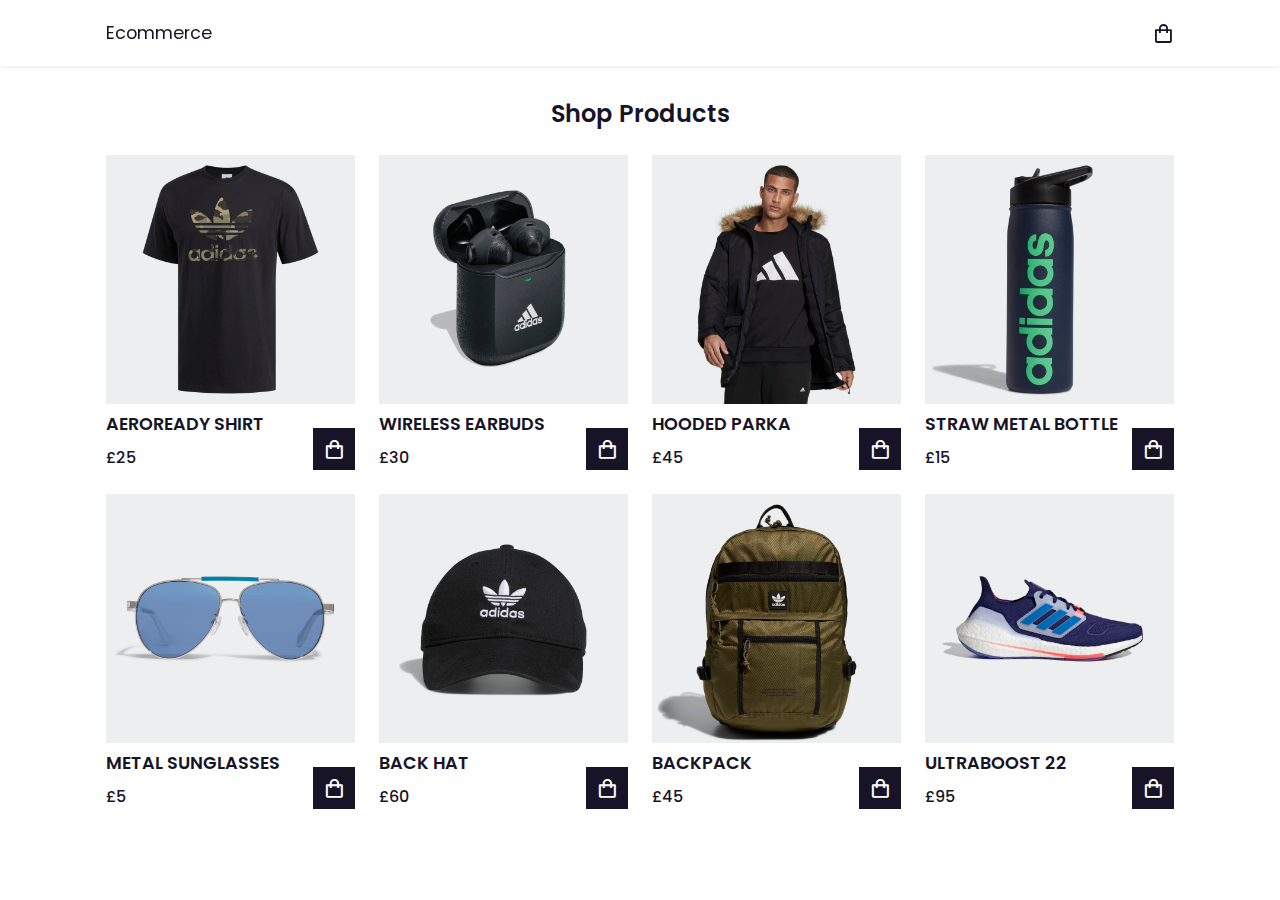
<file: src/index.html>
<!DOCTYPE html>
<html lang="en">
<head>
    <meta charset="UTF-8">
    <meta name="viewport" content="width=device-width, initial-scale=1.0">
    <title>Simple Ecommerce - Simple shopping cart system</title>
    <link rel="stylesheet" href="css/style.css">
    <!--Box Icons-->
    <link href='https://unpkg.com/boxicons@2.1.4/css/boxicons.min.css' rel='stylesheet'>
</head>
<body>
    <header>
        <div class="nav container">
            <a href="#" class="logo">Ecommerce</a>
            <!-- CART ICON -->
            <i class='bx bx-shopping-bag' id="cart-icon"></i>
            <!-- CART -->
            <div class="cart">
                <h2 class="cart-title">Your Cart</h2>
                <!-- Content -->
                <div class="cart-content">

                </div>
                <!-- Total -->
                <div class="total">
                    <div class="total-title">Total</div>
                    <div class="total-price">£0</div>
                </div>
                <!-- Buy Button -->
                <button type="button" class="btn-buy">Checkout</button>
                <!-- Cart Close -->
                <i class='bx bx-x' id="close-cart"></i>
            </div>
        </div>
    </header>
    <section class="shop container">
        <h2 class="section-title">Shop Products</h2>
        <div class="shop-content">
            <!-- Box 1 -->
            <div class="product-box">
                <img src="../img/product1.jpg" alt="" class="product-img">
                <h2 class="product-title">AEROREADY SHIRT</h2>
                <span class="price">£25</span>
                <i class='bx bx-shopping-bag add-cart' id="cart-icon"></i>
            </div>
             <!-- Box 2 -->
             <div class="product-box">
                <img src="../img/product2.jpg" alt="" class="product-img">
                <h2 class="product-title">WIRELESS EARBUDS</h2>
                <span class="price">£30</span>
                <i class='bx bx-shopping-bag add-cart' id="cart-icon"></i>
            </div>
             <!-- Box 3 -->
             <div class="product-box">
                <img src="../img/product3.jpg" alt="" class="product-img">
                <h2 class="product-title">HOODED PARKA</h2>
                <span class="price">£45</span>
                <i class='bx bx-shopping-bag add-cart' id="cart-icon"></i>
            </div>
             <!-- Box 4 -->
             <div class="product-box">
                <img src="../img/product4.jpg" alt="" class="product-img">
                <h2 class="product-title">STRAW METAL BOTTLE</h2>
                <span class="price">£15</span>
                <i class='bx bx-shopping-bag add-cart' id="cart-icon"></i>
            </div>
             <!-- Box 5 -->
             <div class="product-box">
                <img src="../img/product5.jpg" alt="" class="product-img">
                <h2 class="product-title">METAL SUNGLASSES</h2>
                <span class="price">£5</span>
                <i class='bx bx-shopping-bag add-cart' id="cart-icon"></i>
            </div>
             <!-- Box 6 -->
             <div class="product-box">
                <img src="../img/product6.jpg" alt="" class="product-img">
                <h2 class="product-title">BACK HAT</h2>
                <span class="price">£60</span>
                <i class='bx bx-shopping-bag add-cart' id="cart-icon"></i>
            </div>
             <!-- Box 7 -->
             <div class="product-box">
                <img src="../img/product7.jpg" alt="" class="product-img">
                <h2 class="product-title">BACKPACK</h2>
                <span class="price">£45</span>
                <i class='bx bx-shopping-bag add-cart' id="cart-icon"></i>
            </div>
             <!-- Box 8 -->
             <div class="product-box">
                <img src="../img/product8.jpg" alt="" class="product-img">
                <h2 class="product-title">ULTRABOOST 22</h2>
                <span class="price">£95</span>
                <i class='bx bx-shopping-bag add-cart' id="cart-icon"></i>
            </div>
        </div>
    </section>
    <!-- JAVASCRIPT IMPORT -->
    <script src="./js/main.js"></script>
</body>
</html>
</file>
<file: src/css/style.css>
@import url('https://fonts.googleapis.com/css2?family=Poppins:wght@400;500;600;700&display=swap');

*{
    font-family: 'Poppins', sans-serif;
    margin: 0;
    padding: 0;
    scroll-padding-top: 2rem;
    scroll-behavior: smooth;
    box-sizing: border-box;
    list-style: none;
    text-decoration: none;
}

:root {
    --main-color: #fd4646;
    --text-color: #171427;
    --bg-color: #fff;
}

img{
    width: 100%;
}

body {
  color: var(--text-color);  
}

.container{
    max-width: 1068px;
    margin: auto;
    width: 100%;
}

section{
    padding: 4rem 0 3rem;
}

header{
    position: fixed;
    top: 0;
    left: 0;
    width: 100%;
    background: var(--bg-color);
    box-shadow: 0 1px 4px hsl(0 4% 15% / 10%);  
    z-index: 100;
}

.nav{
    display: flex;
    align-items: center;
    justify-content: space-between;
    padding: 20px 0;
}

.logo {
    font-size: 1.1rem;
    color: var(--text-color);
    font-weight: 400;
}

#cart-icon {
    font-size: 1.4rem;
    cursor: pointer; 
}

/* Cart */ 
.cart{
 position: fixed;
 top: 0;
 right: -100%;
 width: 360px;
 min-height: 100vh;
 padding: 20px;
 background: var(--bg-color);
 box-shadow: -2px 0 4px hsl(0 4% 15% / 10%);
 transition: 0.3s;
}

.cart.active {
    right: 0;
}

.cart-title{
    text-align: center;
    font-size: 1.5rem;
    font-weight: 600;
    margin-top: 1rem;
}

.cart-box{
    display: grid;
    grid-template-columns: 32% 50% 18%;
    align-items: center;
    gap: 1rem;
    margin-top: 1rem;
}

.cart-img{
    width: 100px;
    height: 100px;
    object-fit: contain;
    padding: 10px;
}

.detail-box{
    display: grid;
    row-gap: 0.5rem;
}

.cart-product-title{
    font-size: 1.5rem;
    text-transform: uppercase;
}

.cart-price{
    font-weight: 500;
}

.cart-quantity{
    border: 1px solid var(--text-color);
    outline-color:var(--main-color);
    width: 2.4rem;
    text-align: center;
    font-size: 1rem;
}

.cart-remove{
    font-size: 24px;
    color:var(--main-color);
    cursor: pointer;
}

.total {
    display: flex;
    justify-content: flex-end;
    margin-top: 1.5rem;
    border-top: 1px solid var(--text-color);
}

.total-title{
    font-size: 1rem;
    font-weight: 600;
}

.total-price{
    margin-left: 0.5rem;
}

.btn-buy{
    display: flex;
    margin: 1.5rem auto 0 auto;
    padding: 12px 20px;
    border: none;
    background: var(--main-color);
    color: var(--bg-color);
    font-size: 1rem;
    font-weight: 500;
    cursor: pointer;
}

.btn-buy:hover{
    background: var(--text-color);
}

#close-cart{
    position: absolute;
    top: 1rem;
    right: 0.8rem;
    font-size: 2rem;
    color: var(--text-color);
    cursor: pointer;
}

.section-title {
    font-size: 1.5rem;
    font-weight: 600;
    text-align: center;
    margin-bottom: 1.5rem;
}

.shop {
    margin-top: 2rem;
}

.shop-content {
    display: grid;
    grid-template-columns: repeat(auto-fit,minmax(220px,auto));
    gap: 1.5rem;
}

.product-box {
    position: relative;
}

.product-box:hover{
    padding: 10px;
    border: 1px solid var(--text-color);
    transition: 0.4s;
}

.product-img{
    width: 100%;
    height: auto;
}

.product-title{
    font-size: 1.1rem;
    font-weight: 600;
    text-transform: uppercase;
    margin-bottom: 0.5rem;
}

.price{
    font-weight: 500;
}

.add-cart{
    position: absolute;
    bottom: 0;
    right: 0;
    background: var(--text-color);
    color: var(--bg-color);
    padding: 10px;
    cursor: pointer;
}

.add-cart:hover{
    background: hsl(249, 32%, 17%);
}
</file>
